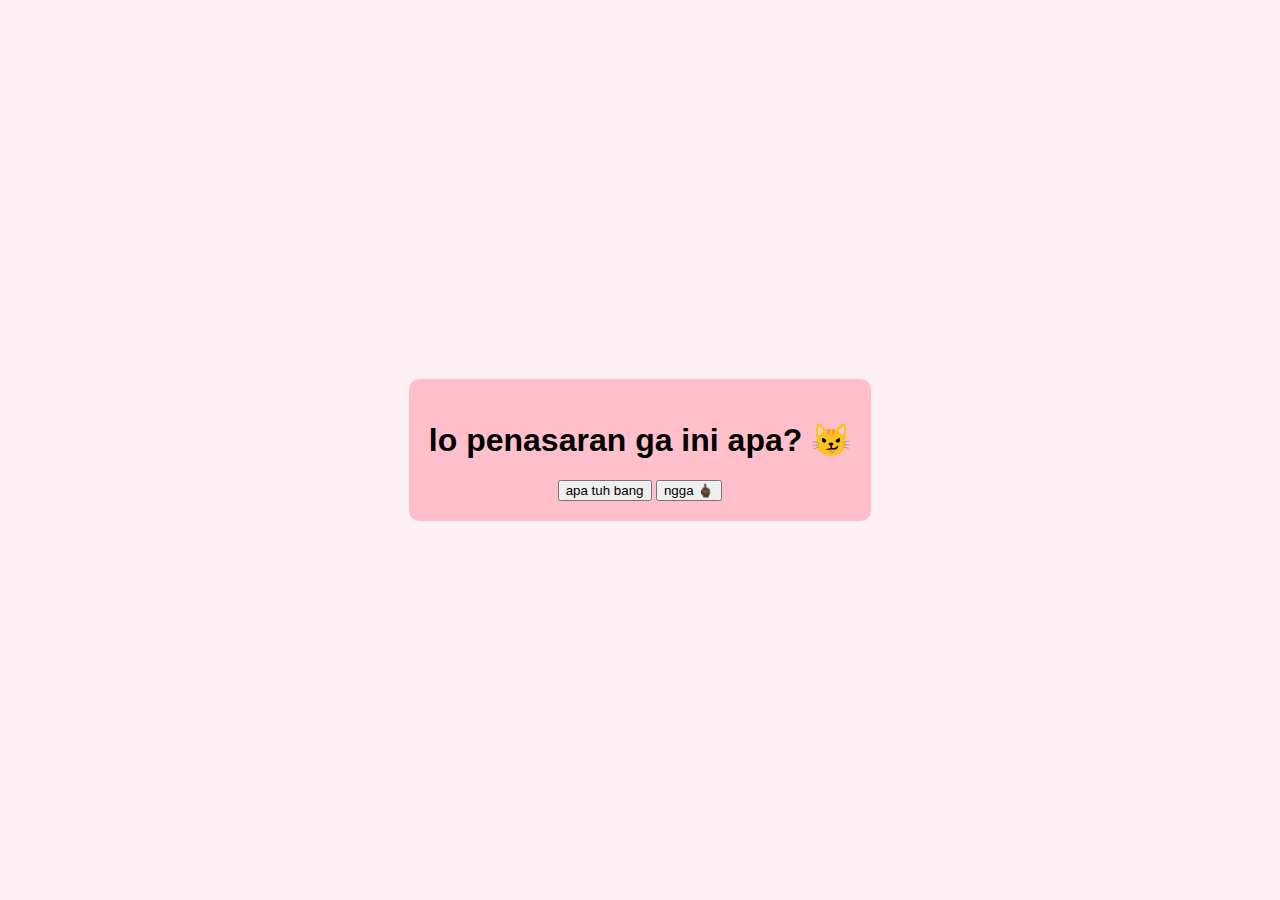
<file: index.html>
<!DOCTYPE html>
<html>
<head>
    <title>Apa Hayo</title>
    <link rel="stylesheet" type="text/css" href="first.css">
</head>
<body>
    <div id="question-box">
        <h1>lo penasaran ga ini apa? 😼</h1>
        <button onclick="yesResponse()">apa tuh bang</button>
        <button id="no-button" onclick="noResponse()">ngga 🖕🏿</button>
    </div>
    <script src="first.js"></script>
</body>
</html>
</file>
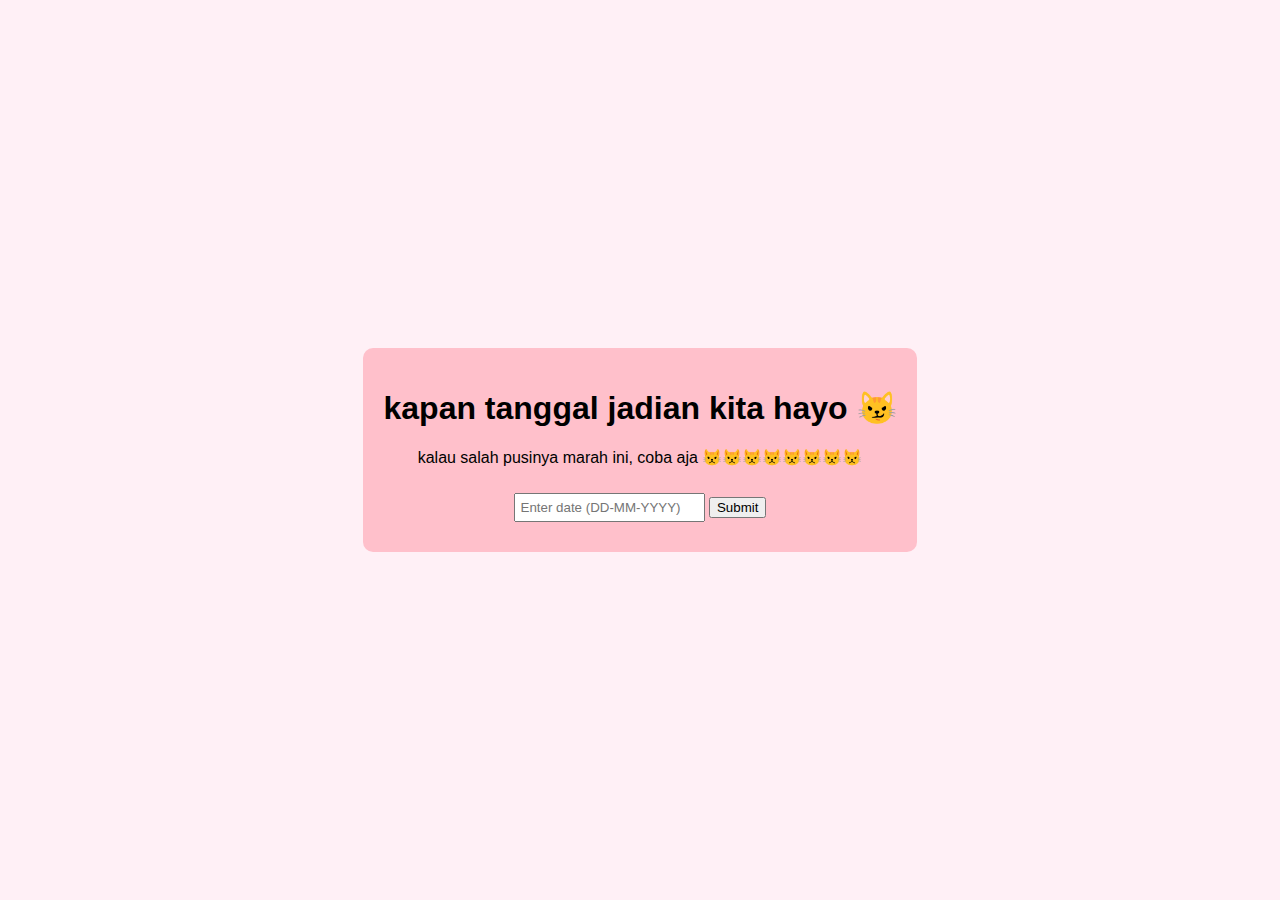
<file: sec.html>
<!DOCTYPE html>
<html>
<head>
    <title>Apa Hayo</title>
    <link rel="stylesheet" type="text/css" href="sec.css">
</head>
<body>
    <div id="question-box">
        <h1>kapan tanggal jadian kita hayo 😼</h1>
        <p id="emoji-text">kalau salah pusinya marah ini, coba aja 😾😾😾😾😾😾😾😾</p>
        <input id="answer" type="text" placeholder="Enter date (DD-MM-YYYY)">
        <button onclick="checkAnswer()">Submit</button>
    </div>
    <div id="emoji-overlay" style="display: none;"></div>
    <script src="sec.js"></script>
</body>
</html>
</file>
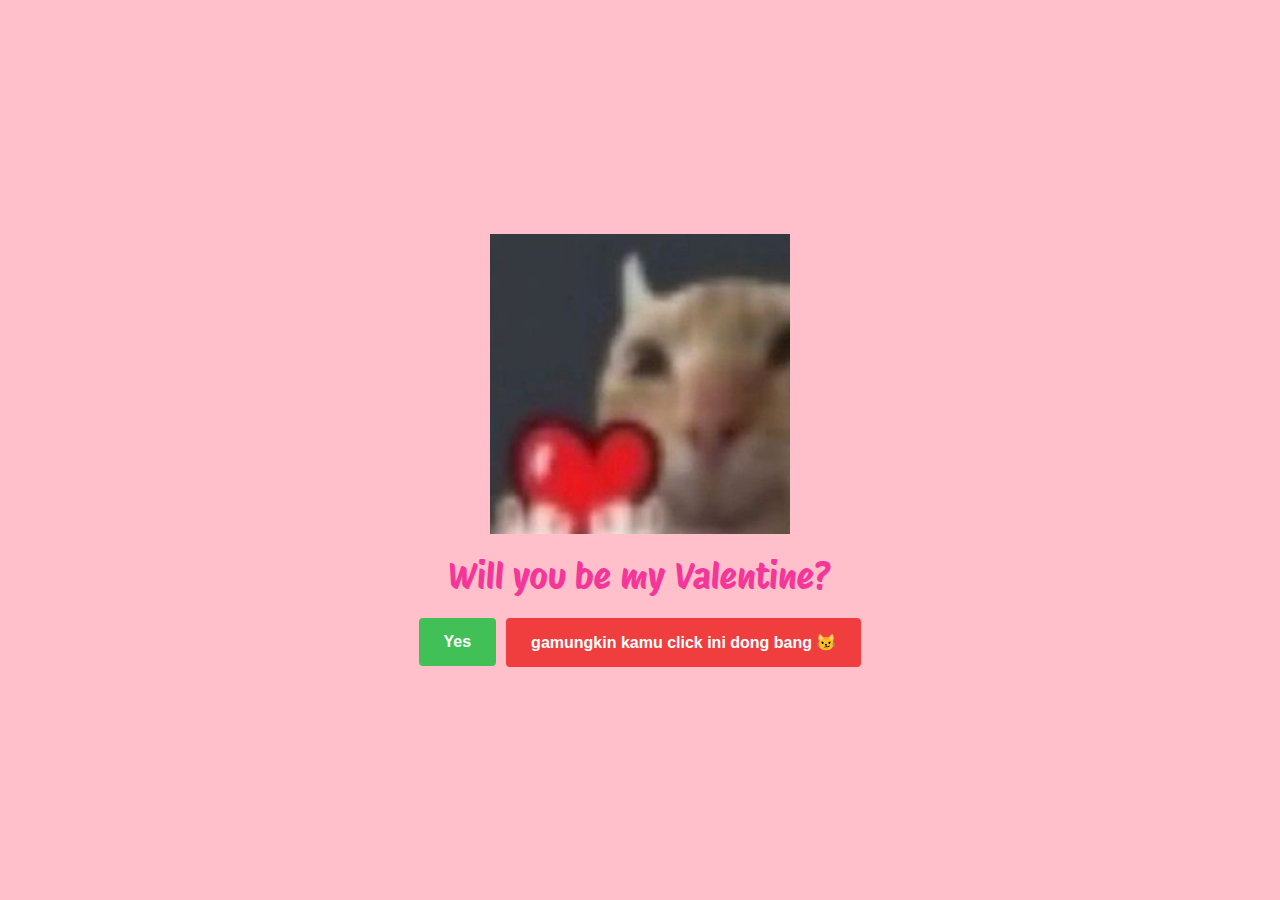
<file: third.html>
<!DOCTYPE html>
<html lang="en">
  <head>
    <meta charset="UTF-8" />
    <meta name="viewport" content="width=device-width, initial-scale=1.0" />
    <link rel="preconnect" href="https://fonts.googleapis.com" />
    <link rel="preconnect" href="https://fonts.gstatic.com" crossorigin />
    <link
      href="https://fonts.googleapis.com/css2?family=Protest+Riot&display=swap"
      rel="stylesheet"
    />
    <link rel="stylesheet" href="third.css" />
    <title>Valentine</title>
  </head>
  <body>
    <main class="container">
      <img class="cat-img" src="img/cat-0.jpg" alt="Picture of a cat" />
      <p class="title">Will you be my Valentine?</p>
      <div class="buttons">
        <button type="button" class="btn btn--yes">Yes</button>
        <button type="button" class="btn btn--no">gamungkin kamu click ini dong bang 😼</button>
        
      </div>
    </main>

    <script type="module" src="third.js"></script>
  </body>
</html>
</file>
<file: first.css>
body {
    background-color: #fff0f6;
    display: flex;
    justify-content: center;
    align-items: center;
    height: 100vh;
    margin: 0;
    padding: 0;
    font-family: Arial, sans-serif;
}

.shake {
    animation: shake 0.9s;
}

#question-box {
    background-color: pink;
    padding: 20px;
    border-radius: 10px;
    text-align: center;
}

input {
    margin: 10px 0;
    padding: 5px;
}

@keyframes shake {
    0% { transform: translate(1px, 1px) rotate(0deg); }
    10% { transform: translate(-1px, -2px) rotate(-1deg); }
    20% { transform: translate(-3px, 0px) rotate(1deg); }
    30% { transform: translate(3px, 2px) rotate(0deg); }
    40% { transform: translate(1px, -1px) rotate(1deg); }
    50% { transform: translate(-1px, 2px) rotate(-1deg); }
    60% { transform: translate(-3px, 1px) rotate(0deg); }
    70% { transform: translate(3px, 1px) rotate(-1deg); }
    80% { transform: translate(-1px, -1px) rotate(1deg); }
    90% { transform: translate(1px, 2px) rotate(0deg); }
    100% { transform: translate(1px, -2px) rotate(-1deg); }
}
</file>
<file: sec.css>
body {
    background-color: #fff0f6;
    display: flex;
    justify-content: center;
    align-items: center;
    height: 100vh;
    margin: 0;
    padding: 0;
    font-family: Arial, sans-serif;
}

.shake {
    animation: shake 0.9s;
}

#question-box {
    background-color: pink;
    padding: 20px;
    border-radius: 10px;
    text-align: center;
}

input {
    margin: 10px 0;
    padding: 5px;
}

@keyframes shake {
    0% { transform: translate(1px, 1px) rotate(0deg); }
    10% { transform: translate(-1px, -2px) rotate(-1deg); }
    20% { transform: translate(-3px, 0px) rotate(1deg); }
    30% { transform: translate(3px, 2px) rotate(0deg); }
    40% { transform: translate(1px, -1px) rotate(1deg); }
    50% { transform: translate(-1px, 2px) rotate(-1deg); }
    60% { transform: translate(-3px, 1px) rotate(0deg); }
    70% { transform: translate(3px, 1px) rotate(-1deg); }
    80% { transform: translate(-1px, -1px) rotate(1deg); }
    90% { transform: translate(1px, 2px) rotate(0deg); }
    100% { transform: translate(1px, -2px) rotate(-1deg); }
}

#emoji-overlay {
    position: fixed;
    top: 0;
    left: 0;
    width: 100%;
    height: 100%;
    background: rgba(255, 255, 255, 0.8);
    z-index: 9999;
    transition: opacity 1s;
    display: grid;
    grid-template-columns: repeat(auto-fill, minmax(20px, 1fr));
    grid-template-rows: repeat(auto-fill, minmax(20px, 1fr));
    justify-items: center;
    align-items: center;
}

#emoji-overlay.hide {
    opacity: 0;
}
</file>
<file: third.css>
* {
    margin: 0;
    padding: 0;
    box-sizing: border-box;
  }
  
  html {
    font-size: 62.5%;
  }
  
  body {
    background-color: pink;
    font-family: "Protest Riot", sans-serif;
  }
  
  .container {
    height: 100vh;
    margin: 0 auto;
  
    display: flex;
    flex-direction: column;
    align-items: center;
    justify-content: center;
  }
  
  .cat-img {
    width: 30rem;
    height: 30rem;
    margin-bottom: 2rem;
  }
  
  .title {
    font-size: 3.6rem;
    color: #f53699;
    text-align: center;
    margin-bottom: 2rem;
  }
  
  .buttons {
    display: flex;
    flex-wrap: wrap;
    align-items: center;
    justify-content: center;
  
    gap: 1rem;
  }
  
  .btn {
    padding: 1.5rem 2.5rem;
    border: none;
    border-radius: 4px;
  
    color: white;
    font-size: 1.6rem;
    font-weight: 600;
    cursor: pointer;
    display: inline-block;
  }
  
  .btn--yes {
    background-color: #40c057;
  }
  
  .btn--no {
    background-color: #f03e3e;
  }
  
  .hidden {
    display: none;
  }
</file>
